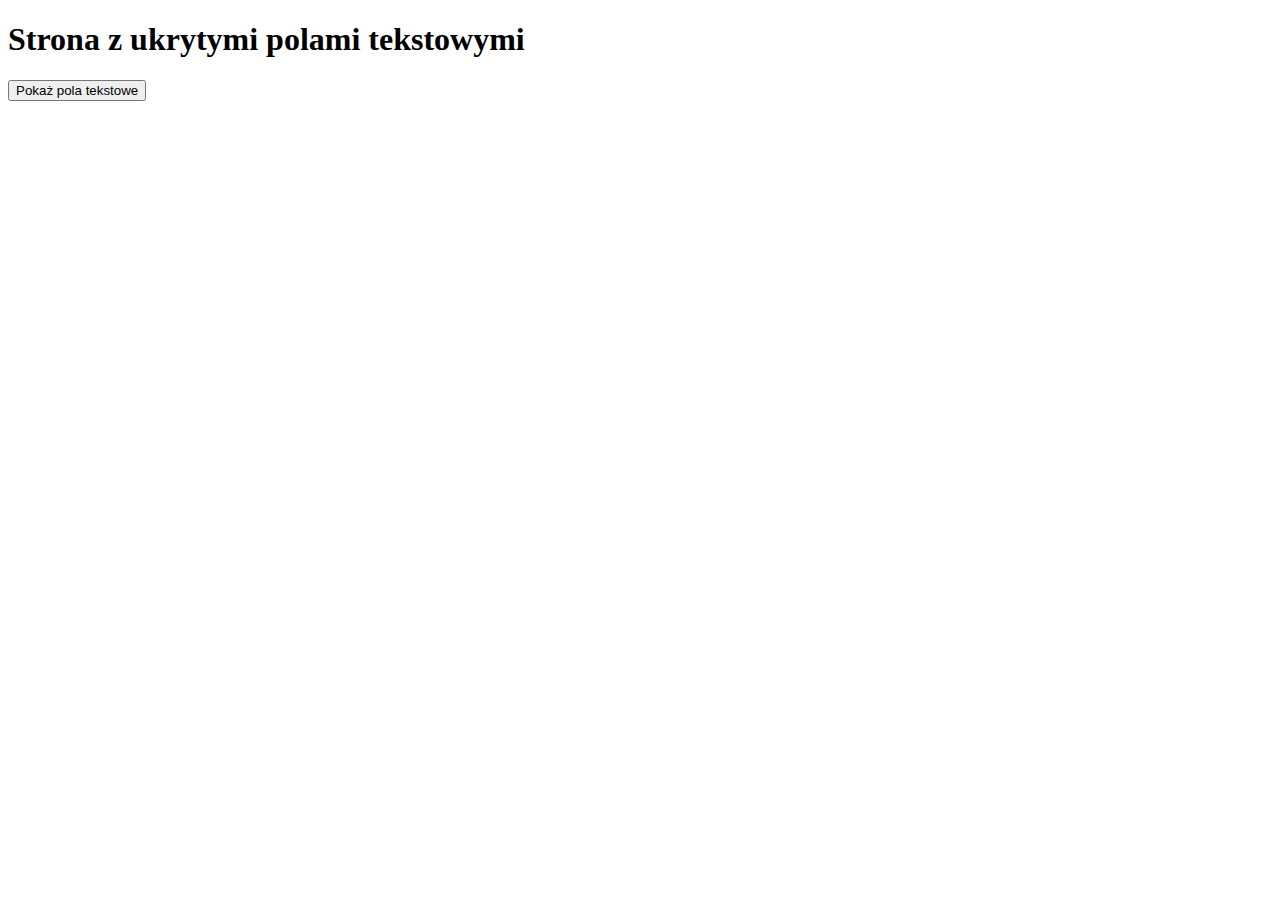
<file: templates/borrow.html>
<!DOCTYPE html>
<html>
<head>
    <title>Przykładowa strona</title>
    <style>
        .ukryte {
            display: none;
        }
    </style>
</head>
<body>
    <h1>Strona z ukrytymi polami tekstowymi</h1>

    <button onclick="pokazPolaTekstowe()">Pokaż pola tekstowe</button>

    <form>
        <div id="polaTekstowe" class="ukryte">
            <label for="pole1">Pole 1:</label>
            <input type="text" id="pole1" name="pole1">

            <br>

            <label for="pole2">Pole 2:</label>
            <input type="text" id="pole2" name="pole2">
        </div>
    </form>

    <script>
        function pokazPolaTekstowe() {
            var divPolaTekstowe = document.getElementById("polaTekstowe");
            divPolaTekstowe.style.display = "block";
        }
    </script>
</body>
</html>
</file>
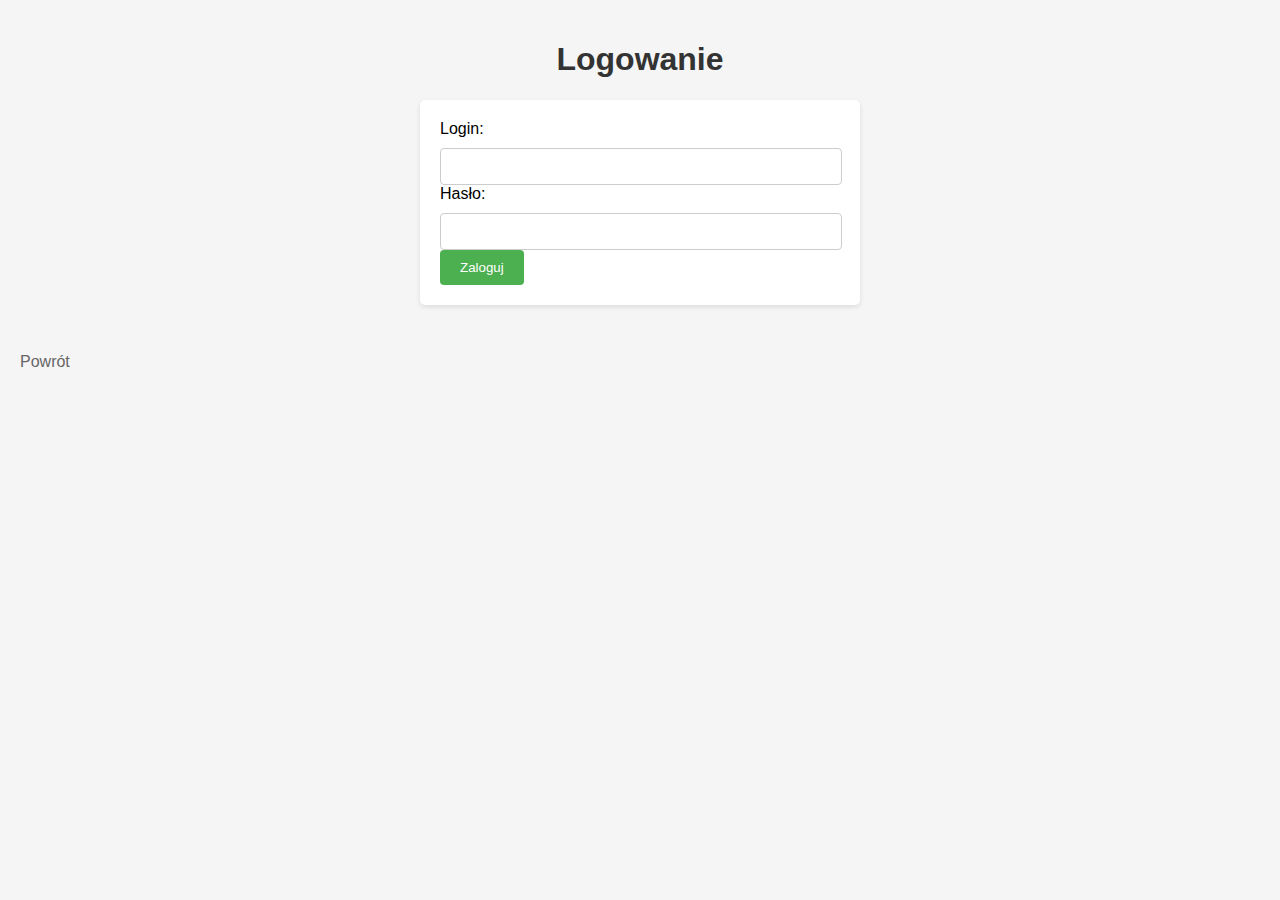
<file: templates/login.html>
<!DOCTYPE html>
<html>
<head>
    <title>Logowanie</title>
    <link rel="stylesheet" type="text/css" href="/static/style.css">
</head>
<body>
    <h1>Logowanie</h1>
    <form action="/login" method="POST">
        <label for="username">Login:</label>
        <input type="text" name="username" id="username" required>
        <br>
        <label for="password">Hasło:</label>
        <input type="password" name="password" id="password" required>
        <br>
        <input type="submit" value="Zaloguj">
    </form>
    <br>
    <a href="/">Powrót</a>
</body>
</html>
</file>
<file: static/style.css>
body {
    font-family: Arial, sans-serif;
    background-color: #f5f5f5;
    margin: 0;
    padding: 20px;
}

h1 {
    color: #333;
    text-align: center;
}

form {
    max-width: 400px;
    margin: 20px auto;
    background-color: #fff;
    padding: 20px;
    border-radius: 5px;
    box-shadow: 0 2px 5px rgba(0, 0, 0, 0.1);
}

label {
    display: block;
    margin-bottom: 10px;
}

input[type="text"],
input[type="password"] {
    width: 95%;
    padding: 10px;
    border: 1px solid #ccc;
    border-radius: 4px;
}

input[type="submit"] {
    background-color: #4caf50;
    color: #fff;
    padding: 10px 20px;
    border: none;
    border-radius: 4px;
    cursor: pointer;
}

input[type="button"],
button {
    background-color: #b51515;
    color: #fff;
    padding: 10px 20px;
    border: none;
    border-radius: 4px;
    cursor: pointer;
}

input[type="submit"]:hover {
    background-color: #45a049;
}

input[type="button"]:hover {
    background-color: #a00404;
}

a {
    display: inline-block;
    margin-top: 10px;
    color: #666;
    text-decoration: none;
}

a:hover {
    color: #333;
}

#glowna{
    max-width: 400px;
    margin: 20px auto;
    background-color: #fff;
    padding: 20px;
    border-radius: 5px;
    box-shadow: 0 2px 5px rgba(0, 0, 0, 0.1);
}


.ostrzezenie{
    background-color: #fff;
    color: #e40d18;
    padding: 10px 20px;
    border: none;
    border-radius: 4px;
}

table {
    width: 100%;
    border-collapse: collapse;
}

th, td {
    padding: 8px;
    text-align: left;
    border-bottom: 1px solid #ddd;
}

th {
    background-color: #f2f2f2;
}

tr:hover {
    background-color: #f5f5f5;
}
</file>
